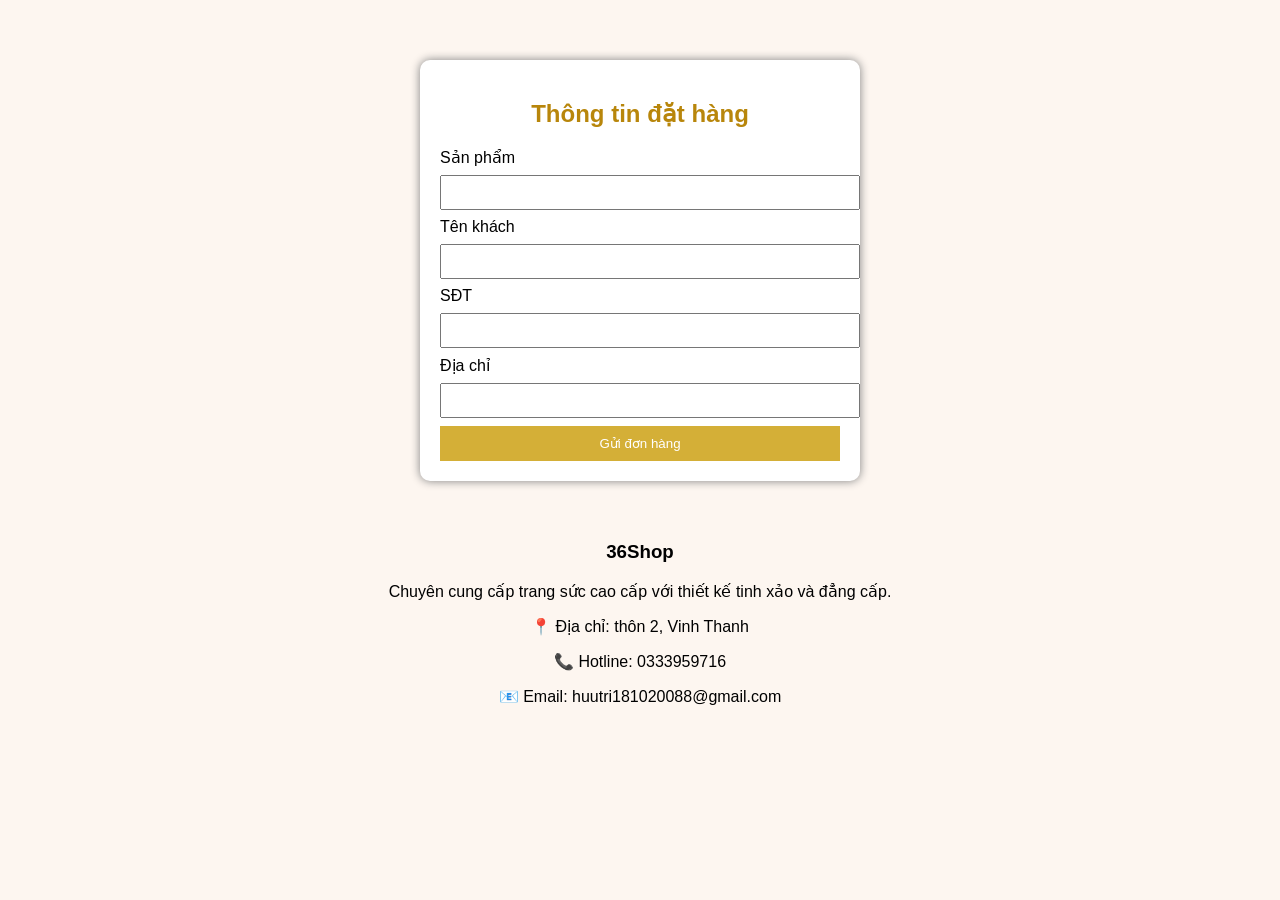
<file: order.html>
<!DOCTYPE html>
<html lang="vi">

<head>
<meta charset="UTF-8">
<title>Đặt Hàng</title>

<style>
body {
    font-family: Arial;
    background-color: #fdf6f0;
}

.container {
    width: 400px;
    margin: 60px auto;
    padding: 20px;
    background: white;
    border-radius: 10px;
    box-shadow: 0 0 10px gray;
}

h2 {
    text-align: center;
    color: #b8860b;
}

input {
    width: 100%;
    padding: 8px;
    margin: 8px 0;
}

button {
    width: 100%;
    background-color: #d4af37;
    color: white;
    border: none;
    padding: 10px;
    cursor: pointer;
}
</style>

</head>

<body>

<div class="container">

<h2>Thông tin đặt hàng</h2>

<form action="https://formsubmit.co/dothimynhung2006@gmail.com" method="POST">
  <input type="hidden" name="_subject" value="Đơn hàng mới từ 36Shop">

<input type="hidden" name="_captcha" value="false">
<input type="hidden" name="_next" value="https://mn2610.github.io/hi/index.html?success=true">
<label>Sản phẩm</label>
<input type="text" name="product" id="product" readonly>

<label>Tên khách</label>
<input type="text" name="name" required>

<label>SĐT</label>
<input type="text" name="phone" required>

<label>Địa chỉ</label>
<input type="text" name="address" required>

<button type="submit">Gửi đơn hàng</button>

</form>

</div>

<script>
const params = new URLSearchParams(window.location.search);
document.getElementById("product").value = params.get("product");
</script>

<footer>

<div style="text-align:center;margin-top:40px">

<h3>36Shop</h3>
<p>Chuyên cung cấp trang sức cao cấp với thiết kế tinh xảo và đẳng cấp.</p>

<p>📍 Địa chỉ: thôn 2, Vinh Thanh</p>
<p>📞 Hotline: 0333959716</p>
<p>📧 Email: huutri181020088@gmail.com</p>

</div>

</footer>

</body>

</html>
</file>
